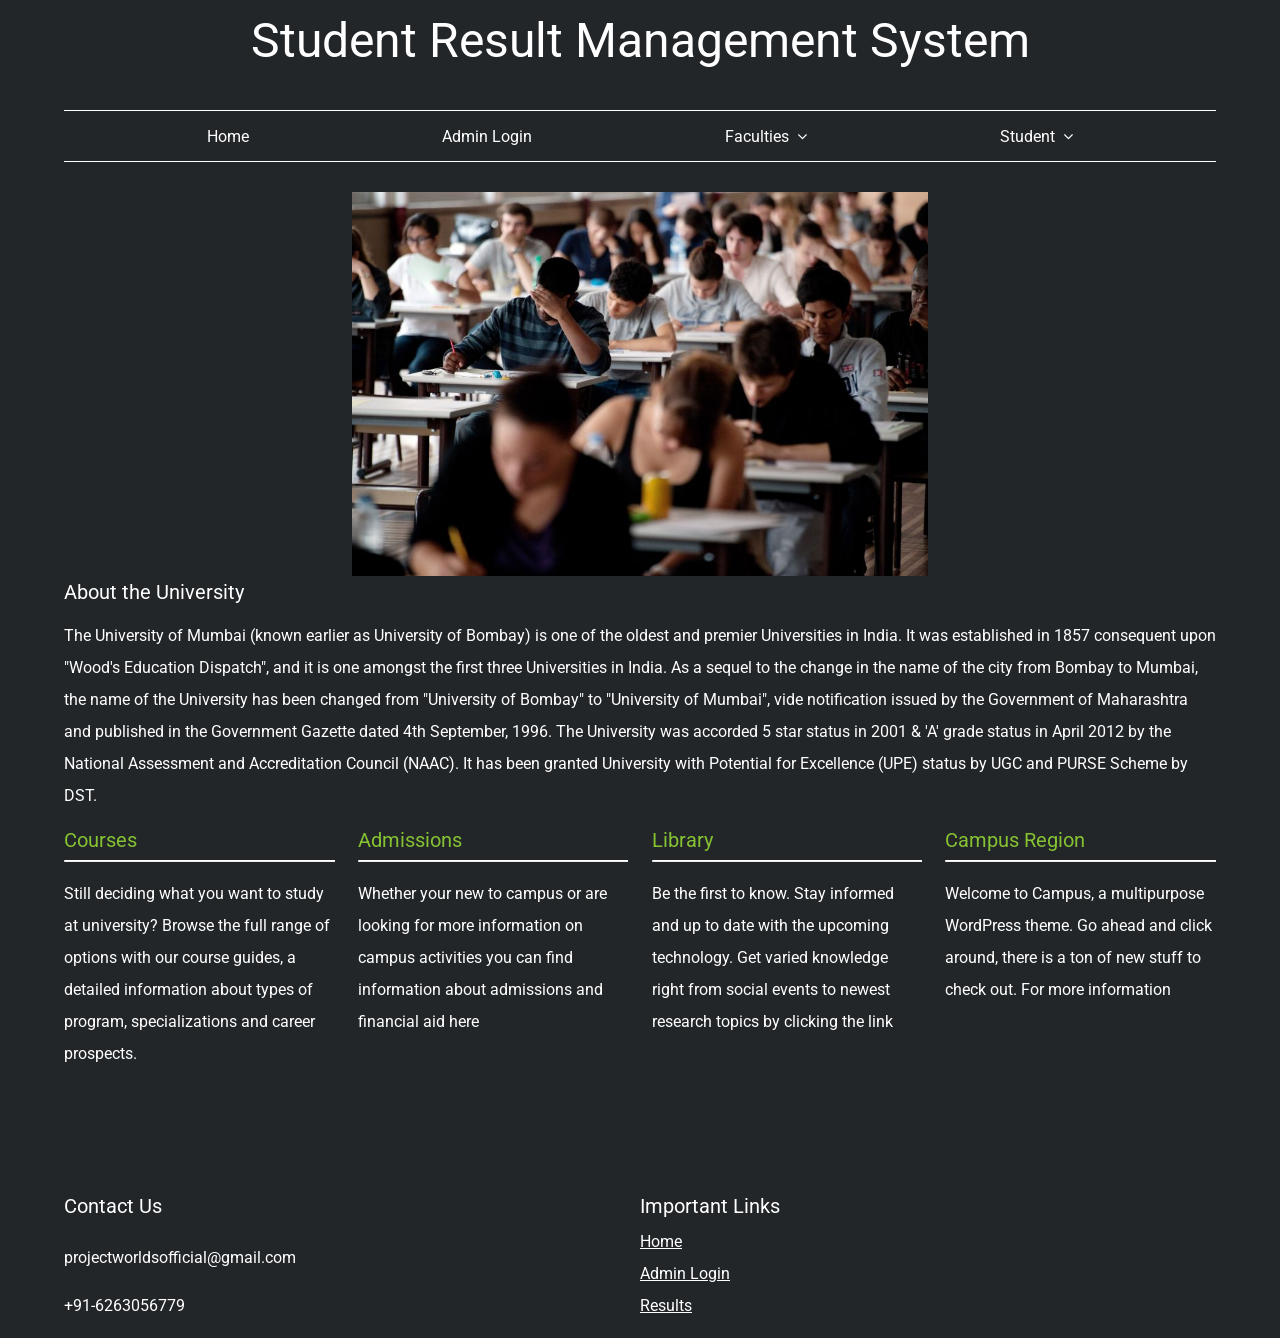
<file: trash/res/index.html>
<!DOCTYPE html>
<html lang="en">
<head>
    <meta charset="UTF-8">
    <meta name="viewport" content="width=device-width, initial-scale=1.0">
    <link href="https://fonts.googleapis.com/css?family=Roboto" rel="stylesheet">
    <link rel="stylesheet" href="./css/homepage.css">
    <link rel="stylesheet" href="./css/font-awesome-4.7.0/css/font-awesome.css">
    <title>Homepage</title>
</head>
<body>
    
    <div class="container">
        <div class="title">
            <span class="heading">Student Result Management System</span>
        </div>
        
        <div class="nav">
            <ul>
                <li>
                    <a href="homepage.html">Home</a>
                </li>
                <li>
                    <a href="login.php">Admin Login</a>
                </li>
                <li class="dropdown" onclick="toggleDisplay('1')">
                    <a href="#" class="dropbtn">Faculties &nbsp
                        <span class="fa fa-angle-down"></span>
                    </a>
                    <div class="dropdown-content" id="1">
                        <a href="">Arts</a>
                        <a href="">Science</a>
                        <a href="">Commerce</a>
                        <a href="">Technology</a>
                        <a href="">Sports</a>
                        <a href="">Others</a>
                    </div>
                </li>
                <li class="dropdown" onclick="toggleDisplay('2')">
                    <a href="#" class="dropbtn">Student &nbsp
                        <span class="fa fa-angle-down"></span>
                    </a>
                    <div class="dropdown-content" id="2">
                        <a href="">Admissions</a>
                        <a href="">Scholarship</a>
                        <a href="">Examination</a>
                        <a href="./login.php">Results</a>
                        <a href="">Manage Results</a>
                    </div>
                </li>
            </ul>
        </div>
    
        <div class="slider">
            <img src="images/home3.jpg" class="slider-image" alt="img">
        </div>
    
        <div class="main">
            <span>About the University</span>
            <p>The University of Mumbai (known earlier as University of Bombay) is one of the oldest and premier Universities in India. It was established in 1857 consequent upon "Wood's Education Dispatch", and it is one amongst the first three Universities in India. As a sequel to the change in the name of the city from Bombay to Mumbai, the name of the University has been changed from "University of Bombay" to "University of Mumbai", vide notification issued by the Government of Maharashtra and published in the Government Gazette dated 4th September, 1996. The University was accorded 5 star status in 2001 & 'A' grade status in April 2012 by the National Assessment and Accreditation Council (NAAC). It has been granted University with Potential for Excellence (UPE) status by UGC and PURSE Scheme by DST.</p>
    
            <div class="info">
                <div>
                    <span>Courses</span> <hr>
                    <p>Still deciding what you want to study at university? Browse the full range of options with our course guides, a detailed information about types of program, specializations and career prospects.</p>
                </div>
                <div>
                    <span>Admissions</span> <hr>
                    <p>Whether your new to campus or are looking for more information on campus activities you can find information about admissions and financial aid here</p>
                </div>
                <div>
                    <span>Library</span> <hr>
                    <p>Be the first to know. Stay informed and up to date with the upcoming technology. Get varied knowledge right from social events to newest research topics by clicking the link</p>
                </div>
                <div>
                    <span>Campus Region</span> <hr>
                    <p>Welcome to Campus, a multipurpose WordPress theme. Go ahead and click around, there is a ton of new stuff to check out. For more information</p>
                </div>
            </div>
        </div>

        <div class="footer">
            <div class="footer--contact">
                <span>Contact Us</span>
                <p>projectworldsofficial@gmail.com</p>
                <p>+91-6263056779</p>
            </div>
            <div class="footer--info">
                <span>Important Links</span>
                <a href="homepage.html">Home</a>
                <a href="login.php">Admin Login</a>
                <a href="login.php">Results</a>
            </div>
        </div>

    </div>

</body>
</html>
</file>
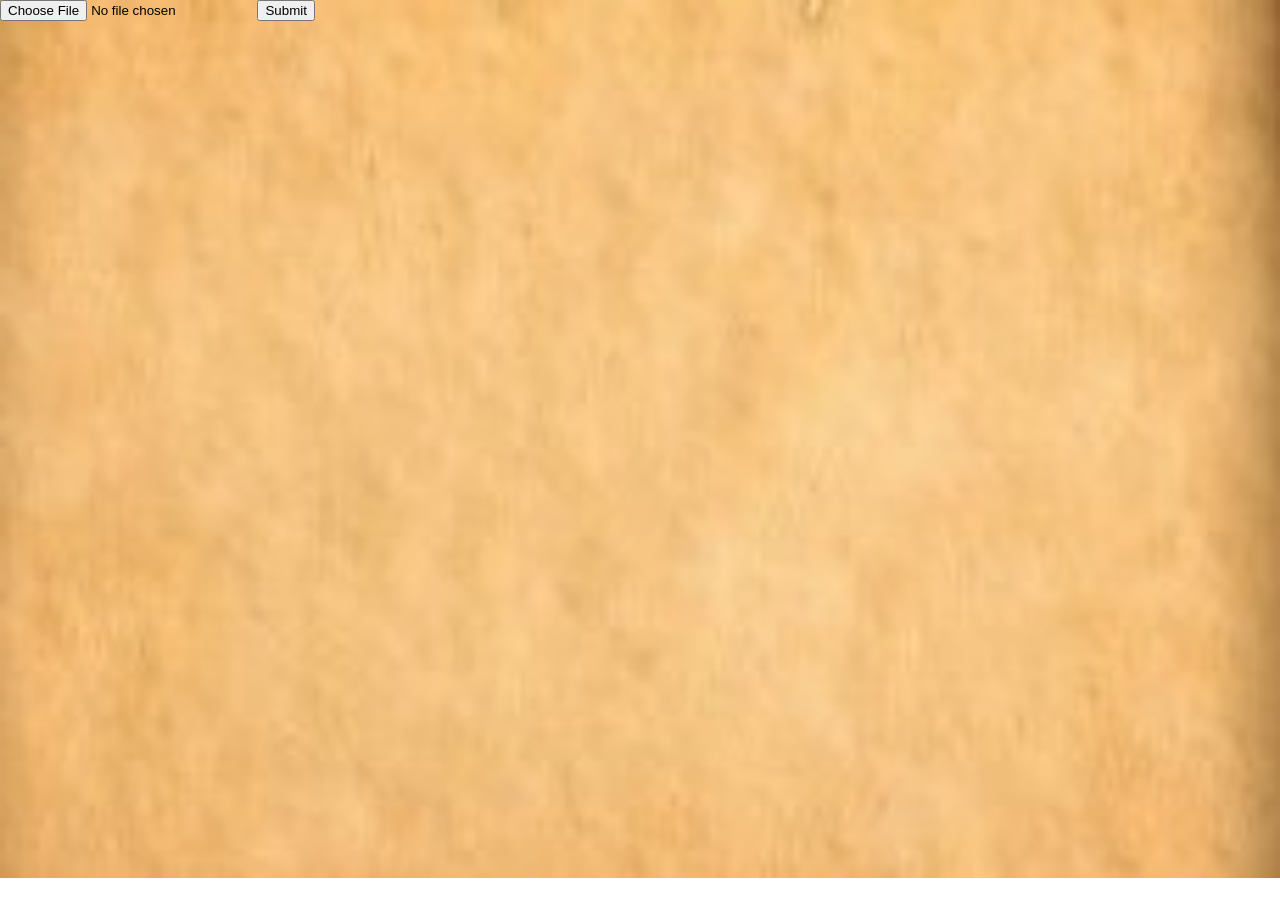
<file: trash/samp.html>
<!DOCTYPE html>
<html>
<head>
    <style>
			* {
			  box-sizing: border-box;
			}

			body {
			  font-family: Arial, Helvetica, sans-serif;
			  margin: 0;
			  background-image:url('palmbg.jpg');
			  background-repeat: no-repeat;
			  background-size: cover;
			}
    </style>
</head>
<body>
<form action="/action_page.php">
  <input type="file" id="myFile" name="filename">
  <input type="submit">
</form>

</body>
</html>
</file>
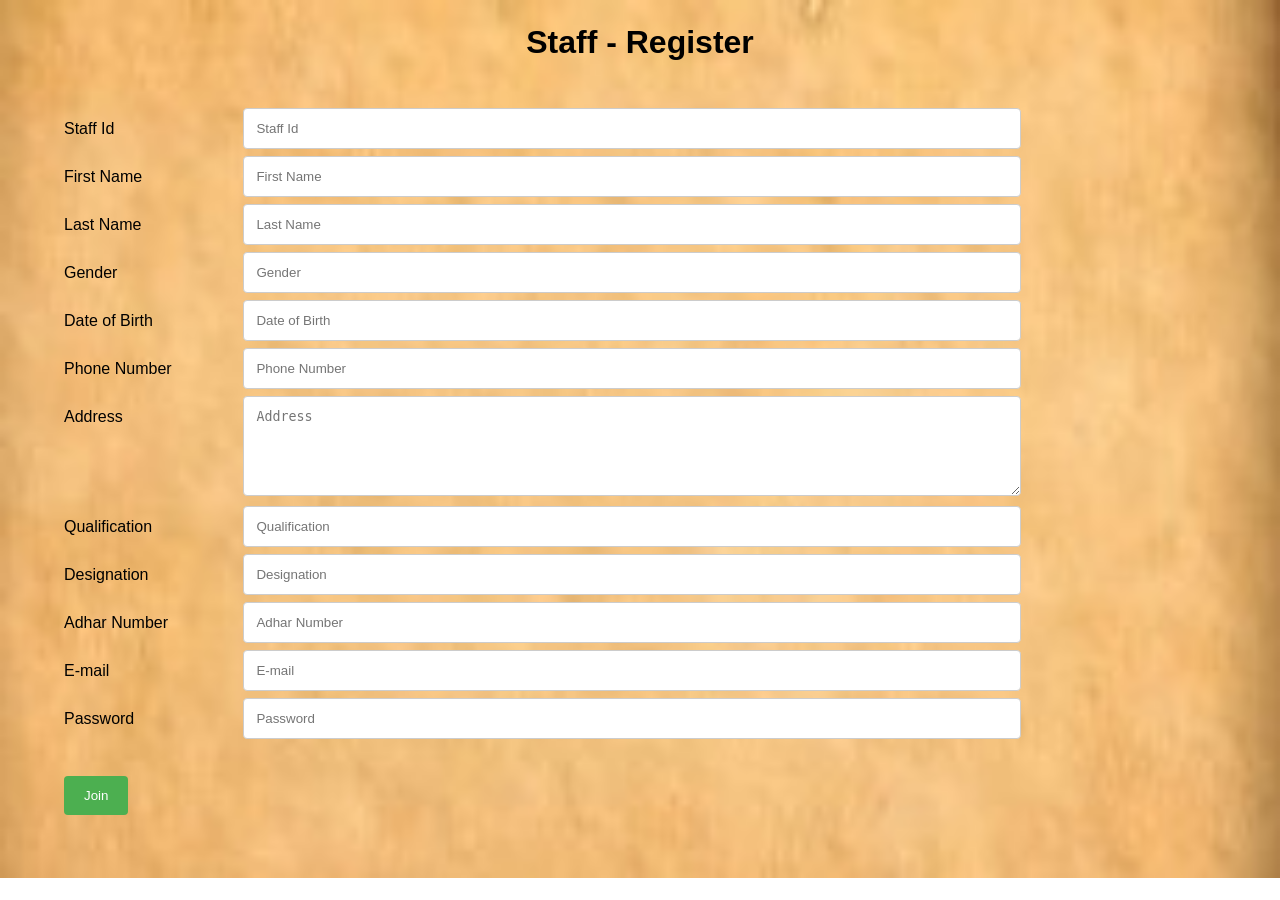
<file: trash/staff.html>
<!DOCTYPE html>
<html>
<head>
<title>Staff - Register</title>    

<style>
* 
{
  box-sizing: border-box;
}

body 
{
  font-family: Arial, Helvetica, sans-serif;
  margin: 0;
  background-image:url('palmbg.jpg');
  background-repeat: no-repeat;
  background-size: cover;
}


input[type=text], select, textarea 
{
  width: 100%;
  padding: 12px;
  border: 1px solid #ccc;
  border-radius: 4px;
  resize: vertical;
}

label 
{
  padding: 12px 12px 12px 0;
  display: inline-block;
}

input[type=submit]
{
  background-color: #4CAF50;
  color: white;
  padding: 12px 20px;
  border: none;
  border-radius: 4px;
  cursor: pointer;
  float: left;
}

input[type=submit]:hover 
{
  background-color: #45a049;
}


.h1
{
 padding-top: 0.2%;
 text-align: center;
}

.container 
{
  border-radius: 5px;
  padding: 20px;
  padding-left: 5%;
}

.col-15 
{
  float: left;
  width: 15%;
  margin-top: 6px;
}

.col-65 
{
  float: left;
  width: 65%;
  margin-top: 6px;
}

/* Clear floats after the columns */
.row:after 
{
  content: "";
  display: table;
  clear: both;
}

/* Responsive layout - when the screen is less than 600px wide, make the two columns stack on top of each other instead of next to each other */
@media screen and (max-width: 600px) 
{
  .col-15, .col-65, input[type=submit] 
  {
    width: 100%;
    margin-top: 0;
  }
}
</style>
</head>
<body>

<h1 class="h1">Staff - Register</h1>

<div class="container">
  <form action="/action_page.php">

    <div class="row">
        <div class="col-15">
          <label for="fname">Staff Id</label>
        </div>
        <div class="col-65">
          <input type="text" id="fname" name="firstname" placeholder="Staff Id">
        </div>
    </div>
 
    <div class="row">
        <div class="col-15">
          <label for="fname">First Name</label>
        </div>
        <div class="col-65">
          <input type="text" id="fname" name="firstname" placeholder="First Name">
        </div>
    </div>
    <div class="row">
        <div class="col-15">
        <label for="lname">Last Name</label>
      </div>
      <div class="col-65">
        <input type="text" id="lname" name="lastname" placeholder="Last Name">
      </div>
    </div>
    <div class="row">
        <div class="col-15">
          <label for="fname">Gender</label>
        </div>
        <div class="col-65">
          <input type="text" id="fname" name="firstname" placeholder="Gender">
        </div>
    </div>
    <div class="row">
        <div class="col-15">
          <label for="fname">Date of Birth</label>
        </div>
        <div class="col-65">
          <input type="text" id="fname" name="firstname" placeholder="Date of Birth">
        </div>
    </div>
    <div class="row">
        <div class="col-15">
          <label for="fname">Phone Number</label>
        </div>
        <div class="col-65">
          <input type="text" id="fname" name="firstname" placeholder="Phone Number">
        </div>
    </div>

    <div class="row">
        <div class="col-15">
          <label for="subject">Address</label>
        </div>
        <div class="col-65">
          <textarea id="subject" name="subject" placeholder="Address" style="height:100px"></textarea>
        </div>
    </div>

    <div class="row">
        <div class="col-15">
          <label for="fname">Qualification</label>
        </div>
        <div class="col-65">
          <input type="text" id="fname" name="firstname" placeholder="Qualification">
        </div>
    </div>
   
    <div class="row">
        <div class="col-15">
          <label for="fname">Designation</label>
        </div>
        <div class="col-65">
          <input type="text" id="fname" name="firstname" placeholder="Designation">
        </div>
    </div>
    <div class="row">
        <div class="col-15">
          <label for="fname">Adhar Number</label>
        </div>
        <div class="col-65">
          <input type="text" id="fname" name="firstname" placeholder="Adhar Number">
        </div>
    </div>
    <div class="row">
        <div class="col-15">
          <label for="fname">E-mail</label>
        </div>
        <div class="col-65">
          <input type="text" id="fname" name="firstname" placeholder="E-mail">
        </div>
    </div>
   
    <div class="row">
        <div class="col-15">
          <label for="fname">Password</label>
        </div>
        <div class="col-65">
          <input type="text" id="fname" name="firstname" placeholder="Password">
        </div>
    </div>

    <div class="row">
        <br><br>
      <input type="submit" value="Join">
    </div>
  </form>
</div>

</body>
</html>
</file>
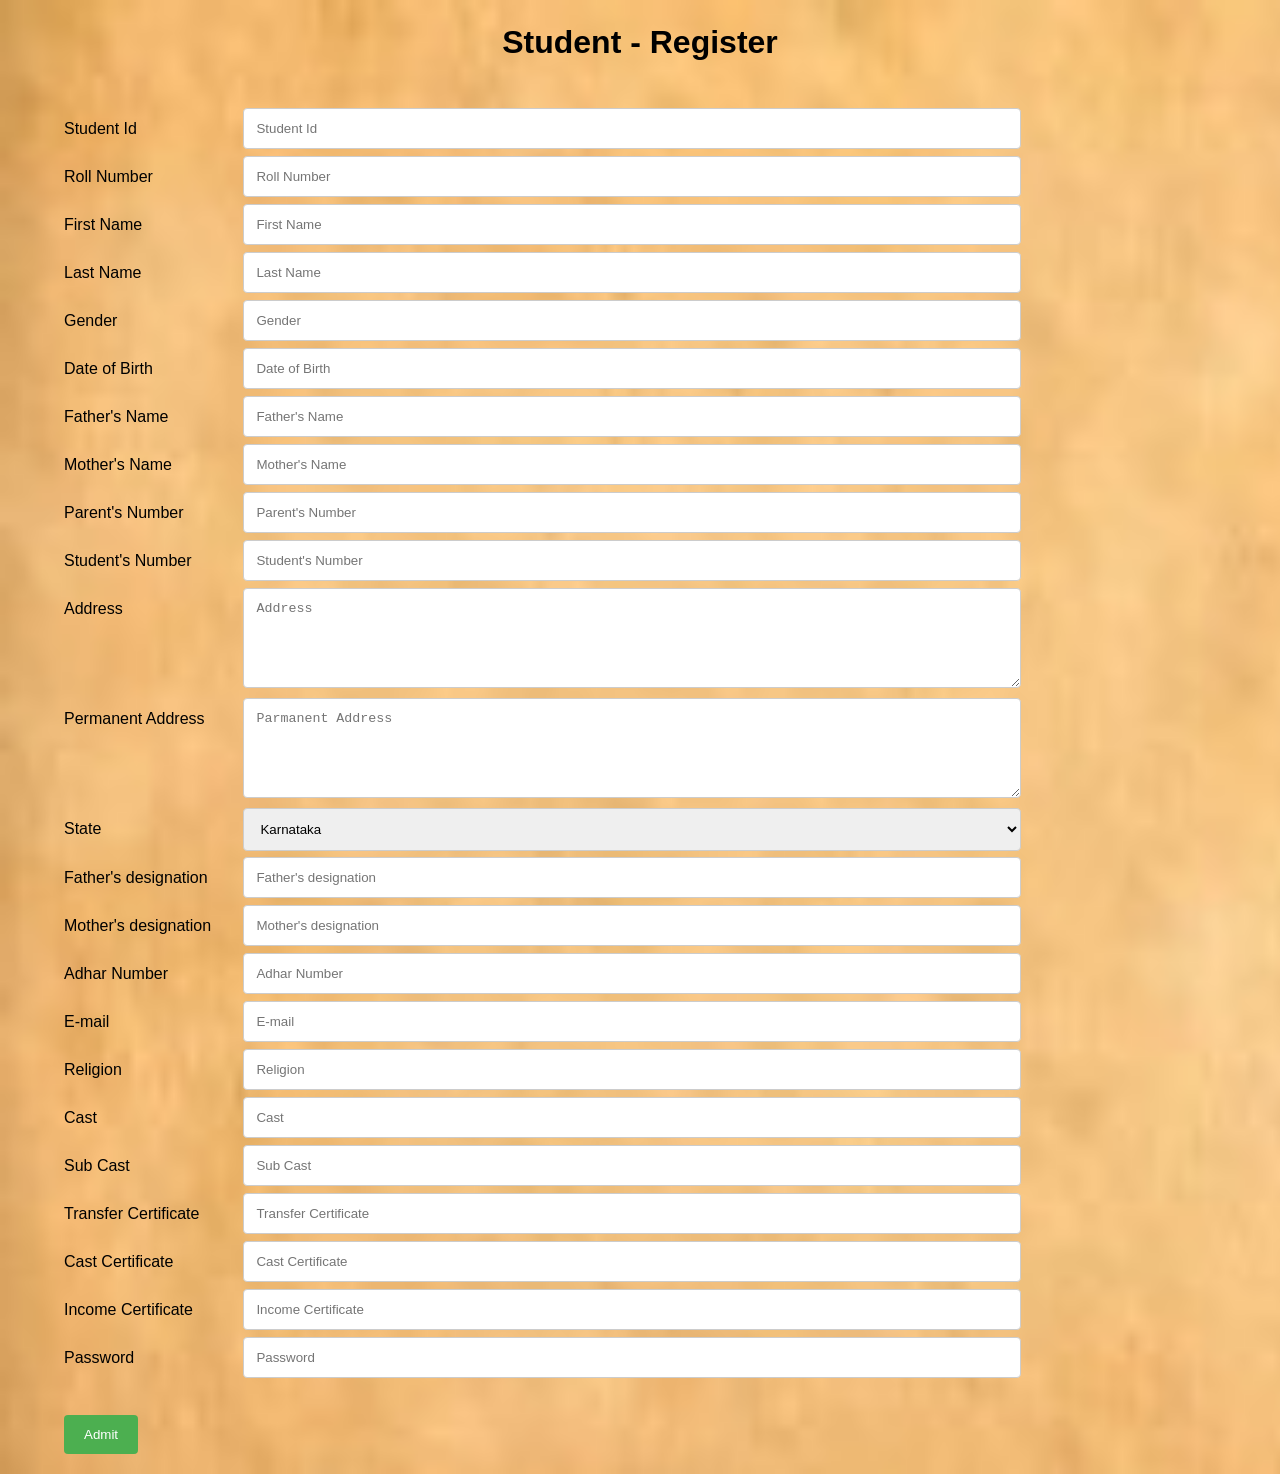
<file: trash/stureg.html>
<!DOCTYPE html>
<html>
<head>
<title>Student - Register</title>    

<style>
* 
{
  box-sizing: border-box;
}

body 
{
  font-family: Arial, Helvetica, sans-serif;
  margin: 0;
  background-image:url('palmbg.jpg');
  background-repeat: no-repeat;
  background-size: cover;
}


input[type=text], select, textarea 
{
  width: 100%;
  padding: 12px;
  border: 1px solid #ccc;
  border-radius: 4px;
  resize: vertical;
}

label 
{
  padding: 12px 12px 12px 0;
  display: inline-block;
}

input[type=submit]
{
  background-color: #4CAF50;
  color: white;
  padding: 12px 20px;
  border: none;
  border-radius: 4px;
  cursor: pointer;
  float: left;
}

input[type=submit]:hover 
{
  background-color: #45a049;
}


.h1
{
 padding-top: 0.2%;
 text-align: center;
}

.container 
{
  border-radius: 5px;
  padding: 20px;
  padding-left: 5%;
}

.col-15 
{
  float: left;
  width: 15%;
  margin-top: 6px;
}

.col-65 
{
  float: left;
  width: 65%;
  margin-top: 6px;
}

/* Clear floats after the columns */
.row:after 
{
  content: "";
  display: table;
  clear: both;
}

/* Responsive layout - when the screen is less than 600px wide, make the two columns stack on top of each other instead of next to each other */
@media screen and (max-width: 600px) 
{
  .col-15, .col-65, input[type=submit] 
  {
    width: 100%;
    margin-top: 0;
  }
}
</style>
</head>
<body>

<h1 class="h1">Student - Register</h1>

<div class="container">
  <form action="/action_page.php">

    <div class="row">
        <div class="col-15">
          <label for="fname">Student Id</label>
        </div>
        <div class="col-65">
          <input type="text" id="fname" name="firstname" placeholder="Student Id">
        </div>
    </div>
    <div class="row">
        <div class="col-15">
          <label for="fname">Roll Number</label>
        </div>
        <div class="col-65">
          <input type="text" id="fname" name="firstname" placeholder="Roll Number">
        </div>
    </div>
    <div class="row">
        <div class="col-15">
          <label for="fname">First Name</label>
        </div>
        <div class="col-65">
          <input type="text" id="fname" name="firstname" placeholder="First Name">
        </div>
    </div>
    <div class="row">
        <div class="col-15">
        <label for="lname">Last Name</label>
      </div>
      <div class="col-65">
        <input type="text" id="lname" name="lastname" placeholder="Last Name">
      </div>
    </div>
    <div class="row">
        <div class="col-15">
          <label for="fname">Gender</label>
        </div>
        <div class="col-65">
          <input type="text" id="fname" name="firstname" placeholder="Gender">
        </div>
    </div>
    <div class="row">
        <div class="col-15">
          <label for="fname">Date of Birth</label>
        </div>
        <div class="col-65">
          <input type="text" id="fname" name="firstname" placeholder="Date of Birth">
        </div>
    </div>
    <div class="row">
        <div class="col-15">
          <label for="fname">Father's Name</label>
        </div>
        <div class="col-65">
          <input type="text" id="fname" name="firstname" placeholder="Father's Name">
        </div>
    </div>
    <div class="row">
        <div class="col-15">
          <label for="fname">Mother's Name</label>
        </div>
        <div class="col-65">
          <input type="text" id="fname" name="firstname" placeholder="Mother's Name">
        </div>
    </div>
    <div class="row">
        <div class="col-15">
          <label for="fname">Parent's Number</label>
        </div>
        <div class="col-65">
          <input type="text" id="fname" name="firstname" placeholder="Parent's Number">
        </div>
    </div>
    <div class="row">
        <div class="col-15">
          <label for="fname">Student's Number</label>
        </div>
        <div class="col-65">
          <input type="text" id="fname" name="firstname" placeholder="Student's Number">
        </div>
    </div>

    <div class="row">
        <div class="col-15">
          <label for="subject">Address</label>
        </div>
        <div class="col-65">
          <textarea id="subject" name="subject" placeholder="Address" style="height:100px"></textarea>
        </div>
    </div>
    <div class="row">
        <div class="col-15">
          <label for="subject">Permanent Address</label>
        </div>
        <div class="col-65">
          <textarea id="subject" name="subject" placeholder="Parmanent Address" style="height:100px"></textarea>
        </div>
    </div>

    <div class="row">
      <div class="col-15">
        <label for="state">State</label>
      </div>
      <div class="col-65">
        <select id="state" name="State">
          <option value="karnataka">Karnataka</option>
          <option value="kerala">Kerala</option>
          <option value="goa">Goa</option>
        </select>
      </div>
    </div>


    <div class="row">
        <div class="col-15">
          <label for="fname">Father's designation</label>
        </div>
        <div class="col-65">
          <input type="text" id="fname" name="firstname" placeholder="Father's designation">
        </div>
    </div>
    <div class="row">
        <div class="col-15">
          <label for="fname">Mother's designation</label>
        </div>
        <div class="col-65">
          <input type="text" id="fname" name="firstname" placeholder="Mother's designation">
        </div>
    </div>
    <div class="row">
        <div class="col-15">
          <label for="fname">Adhar Number</label>
        </div>
        <div class="col-65">
          <input type="text" id="fname" name="firstname" placeholder="Adhar Number">
        </div>
    </div>
    <div class="row">
        <div class="col-15">
          <label for="fname">E-mail</label>
        </div>
        <div class="col-65">
          <input type="text" id="fname" name="firstname" placeholder="E-mail">
        </div>
    </div>
    <div class="row">
        <div class="col-15">
          <label for="fname">Religion</label>
        </div>
        <div class="col-65">
          <input type="text" id="fname" name="firstname" placeholder="Religion">
        </div>
    </div>
    <div class="row">
        <div class="col-15">
          <label for="fname">Cast</label>
        </div>
        <div class="col-65">
          <input type="text" id="fname" name="firstname" placeholder="Cast">
        </div>
    </div>
    <div class="row">
        <div class="col-15">
          <label for="fname">Sub Cast</label>
        </div>
        <div class="col-65">
          <input type="text" id="fname" name="firstname" placeholder="Sub Cast">
        </div>
    </div>
    <div class="row">
        <div class="col-15">
          <label for="fname">Transfer Certificate</label>
        </div>
        <div class="col-65">
          <input type="text" id="fname" name="firstname" placeholder="Transfer Certificate">
        </div>
    </div>
    <div class="row">
        <div class="col-15">
          <label for="fname">Cast Certificate</label>
        </div>
        <div class="col-65">
          <input type="text" id="fname" name="firstname" placeholder="Cast Certificate">
        </div>
    </div>
    <div class="row">
      <div class="col-15">
        <label for="fname">Income Certificate</label>
      </div>
      <div class="col-65">
        <input type="text" id="fname" name="firstname" placeholder="Income Certificate">
      </div>
    </div>
    <div class="row">
        <div class="col-15">
          <label for="fname">Password</label>
        </div>
        <div class="col-65">
          <input type="text" id="fname" name="firstname" placeholder="Password">
        </div>
    </div>

    <div class="row">
        <br><br>
      <input type="submit" value="Admit">
    </div>
  </form>
</div>

</body>
</html>
</file>
<file: trash/res/css/homepage.css>
body {
    font-size: 16px;
    font-family: 'Roboto', sans-serif;
    background-color: #222629;
    color: white;
    margin: 0;
}

hr {
    border-top: 1px solid white;
}

.container {
    padding: 0 5%;
}

.title {
    display: flex;
    font-size: 3em;
    justify-content: center;
    align-items: center;
    height: 80px;
}

.main{

}
.main span {
    font-size: 20px;
}
.main p {
    font-size: 16px;
    line-height: 2;
}

.info {
    display: grid;
    grid-gap: 2%;
    grid-template-columns: 1fr 1fr 1fr 1fr;
}
.info span {
    color: #86c232;
    font-size: 20px;
}

.footer {
    display: grid;
    grid-template-columns: 1fr 1fr;
    line-height: 2;
    margin-top: 100px;
}
.footer a{
    color: white;
    display: block;
}
.footer span {
    font-size: 20px;
}
/* navigation bar */
ul{
    list-style-type: none;
    margin: 30px 0;
    padding: 0;
    display: flex;
    overflow: hidden;
    justify-content: space-evenly;
    border-style: solid;
    border-width: 1px 0 1px 0;
}


li a,.dropbtn{
    display: inline-block;
    text-decoration: none;
    color: white;
    height: 40px;
    display: flex;
    align-items: center;
    padding: 5px 50px;
}

li a:hover, .dropdown:hover {
    background-color: #61892f
}

li.dropdown {
    display: inline-block;
}

.dropdown-content{
    display: none;
    position: absolute;
    background-color:  #474b4f;
}

.dropdown-content a {
    color: white;
    text-decoration: none;
    display: flex;
    align-items: center;

}

.dropdown:hover .dropdown-content {
    display: block;
}

/* image slider */
.slider {
    text-align: center;
}
.slider img {
    width: 50%;
}
</file>
